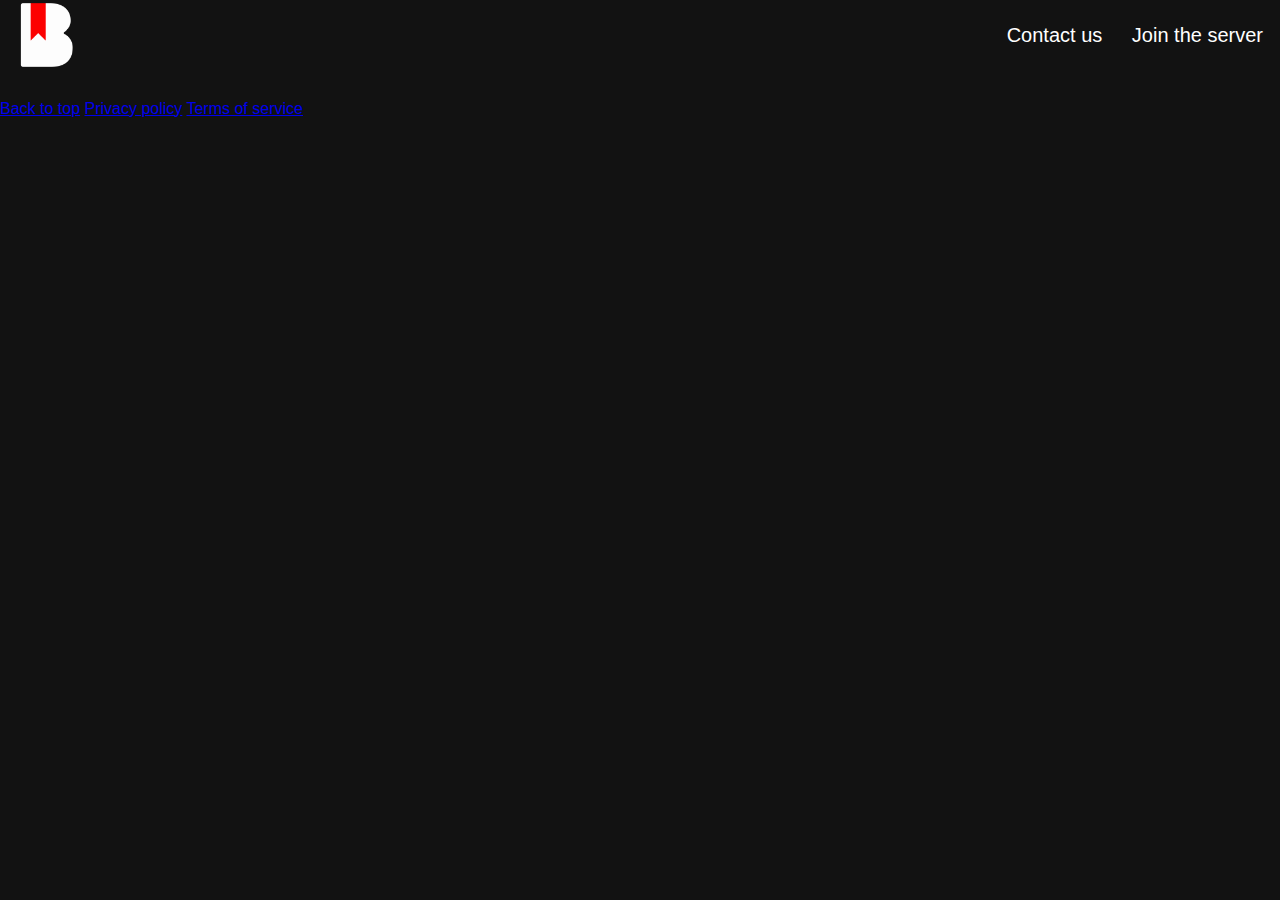
<file: index.html>
<!DOCTYPE html>
<html>
<head>
<title>Bitacora</title>
<link rel="stylesheet" href="./assets/css/main.css">
<link rel="shortcut icon" href="./assets/images/favicon.ico">
</head>
  <body>
    <div class="nav">
      <input type="checkbox" id="nav-check">
      <div class="nav-header">
        <img class="nav-logo" src="./assets/images/transparent.png">
      </div>
      <div class="nav-btn">
        <label for="nav-check">
          <span></span>
          <span></span>
          <span></span>
        </label>
      </div>
      <div class="nav-links">
        <a href="https://discord.com/users/391288194873688065" target="_blank">Contact us</a>
        <a href="https://discord.com/invite/AV2F74vSDx" target="_blank">Join the server</a>
      </div>
    </div>
    <div class="content">

    </div>
    <div class="footer">
      <div class="footer-nav">
        <a href="#">Back to top</a>
        <a href="/privacy-policy" target="_blank">Privacy policy</a>
        <a href="/terms-of-service" target="_blank">Terms of service</a>
      </div>
  </body>
</html>
</file>
<file: assets/css/main.css>
* {
  box-sizing: border-box;
}

body {
  margin: 0;
  color: #FFFFFF;
  font-family: 'Open Sans', 'Helvetica Neue', sans-serif;
  background-color: #121212;
}

.nav {
  top: 0;
  height: 70px;
  width: 100%;
  position: sticky;
  background-color: #121212;
}

.nav > .nav-header {
  display: inline;
}

.nav > .nav-header > .nav-logo {
  display: inline-block;
  height: 70px;
  width: auto;
  margin-left: 10px;
}

.nav > .nav-btn {
  display: none;
}

.nav > .nav-links {
  display: inline;
  float: right;
  font-size: 20px;
  margin-right: 5px;
}

.nav > .nav-links > a {
  display: inline-block;
  padding: 24px 12px 23px 12px;
  text-decoration: none;
  color: #FFFFFF;
}

.nav > .nav-links > a:hover {
  color: #C21010;
  transition: ease 0.3s;
}

.nav > #nav-check {
  display: none;
}

.content {
  display: flex;
  flex-wrap: wrap;
  justify-content: space-evenly;
  margin-top: 30px;
  width: 100%;
}

.content > .content-page {
  width: 40%;
  margin-bottom: 40px;
}

.content > .content-page > h1 {
  font-size: 28px;
  font-weight: 700;
  margin: 0;
}

.content > .content-page > h2 {
  font-size: 20px;
  font-weight: 600;
  text-decoration: underline;
  margin: 0;
  margin-top: 25px;
}

.content > .content-page > p {
  text-align: justify;
  line-height: 1.5;
  margin: 0;
  margin-top: 10px;
}

.content > .content-page > p > a {
  text-decoration: underline;
  color: #FFFFFF;
}

.content > .content-page > p > a:hover {
  color: #C21010;
  transition: ease 0.3s;
}

@media (max-width: 850px) {
  .nav > .nav-btn {
    display: inline-block;
    position: absolute;
    right: 0px;
    top: 0px;
  }
  .nav > .nav-btn > label {
    display: inline-block;
    width: 70px;
    height: 70px;
    padding: 22px;
  }
  .nav > .nav-btn > label > span {
    display: block;
    width: 25px;
    height: 10px;
    border-top: 2px solid #FFFFFF;
  }
  .nav > .nav-links {
    position: absolute;
    display: block;
    width: 100%;
    background-color: #121212;
    height: 0px;
    transition: all 0.3s ease-in;
    overflow-y: hidden;
    top: 70px;
    left: 0px;
  }
  .nav > .nav-links > a {
    display: block;
    width: 100%;
  }
  .nav > .nav-links > a:hover {
    color: #C21010;
    transition: ease 0.3s;
  }
  .nav > #nav-check:not(:checked) ~ .nav-links {
    height: 0px;
  }
  .nav > #nav-check:checked ~ .nav-links {
    height: auto;
    overflow-y: hidden;
  }
  .content > .content-page {
    width: 80%;
  }
}
</file>
